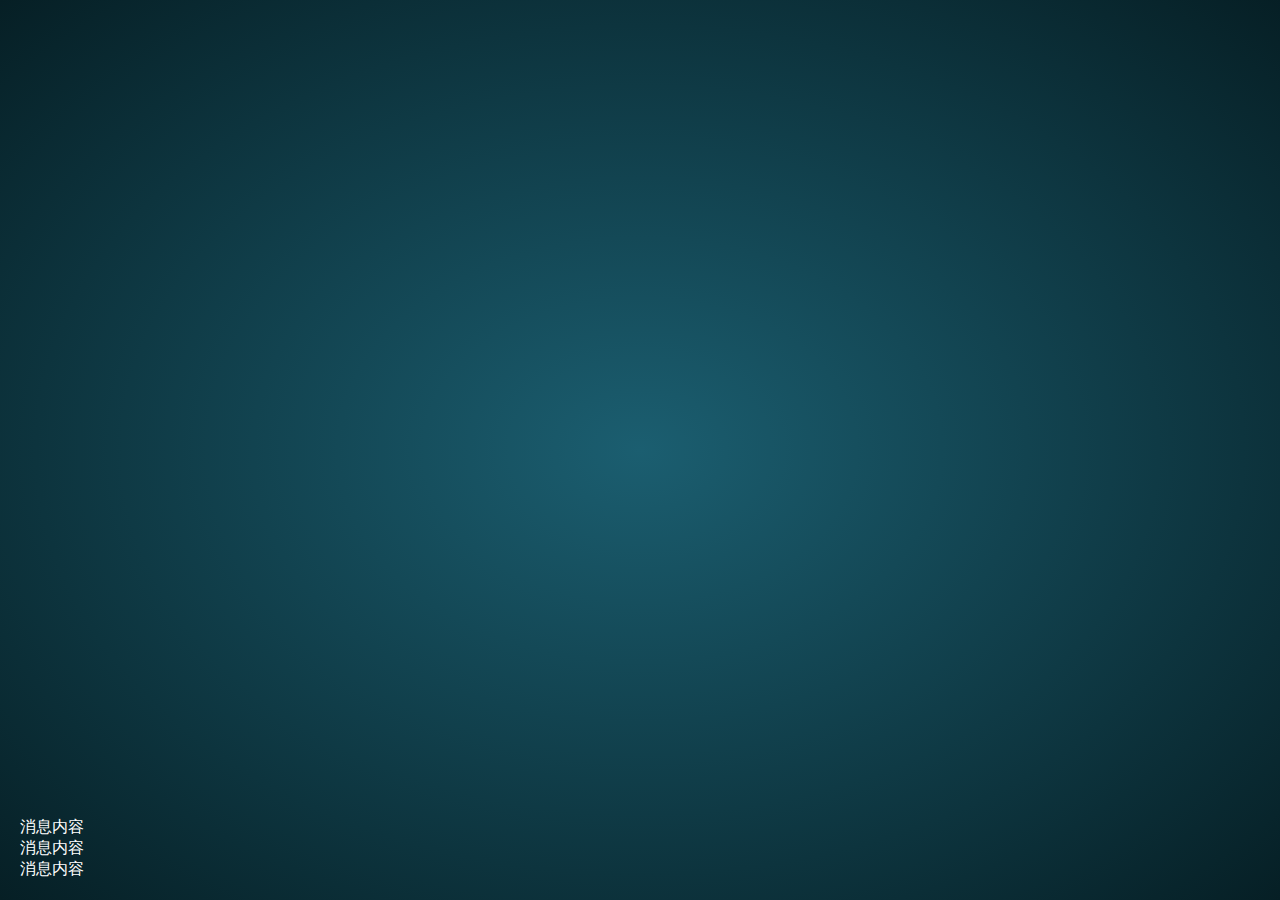
<file: echo.html>
<!DOCTYPE html>
<html lang="zh">
<head>
    <meta charset="UTF-8">
    <meta http-equiv="X-UA-Compatible" content="IE=edge">
    <meta name="viewport" content="width=device-width, initial-scale=1.0">
    <title>Document</title>
    <link rel="stylesheet" href="res/style/common.css">
    <script src="lib/jquery-1.7.2.min.js"></script>
</head>
<body>
    <div id="game-window">
        <div id="system-topbar" class="system-panel"></div>
        <div id="system-content">
            <div id="system-content-left">
                <div id="system-voyage-player" class="system-panel"></div>
            </div>
            <div id="system-content-right">
                <div id="system-voyage-info" class="system-panel"></div>
            </div>
        </div>
        <div id="system-bottombar" class="system-panel"></div>
        <div id="echo-mini">
            <div class="echo-mini-item">
                <div class="echo-mini-item-box">
                    <div class="echo-mini-item-content">消息内容</div>
                </div>
            </div>
            <div class="echo-mini-item warning">
                <div class="echo-mini-item-box">
                    <div class="echo-mini-item-content">消息内容</div>
                </div>
            </div>
            <div class="echo-mini-item danger">
                <div class="echo-mini-item-box">
                    <div class="echo-mini-item-content">消息内容</div>
                </div>
            </div>
        </div>
    </div>
</body>
</html>
</file>
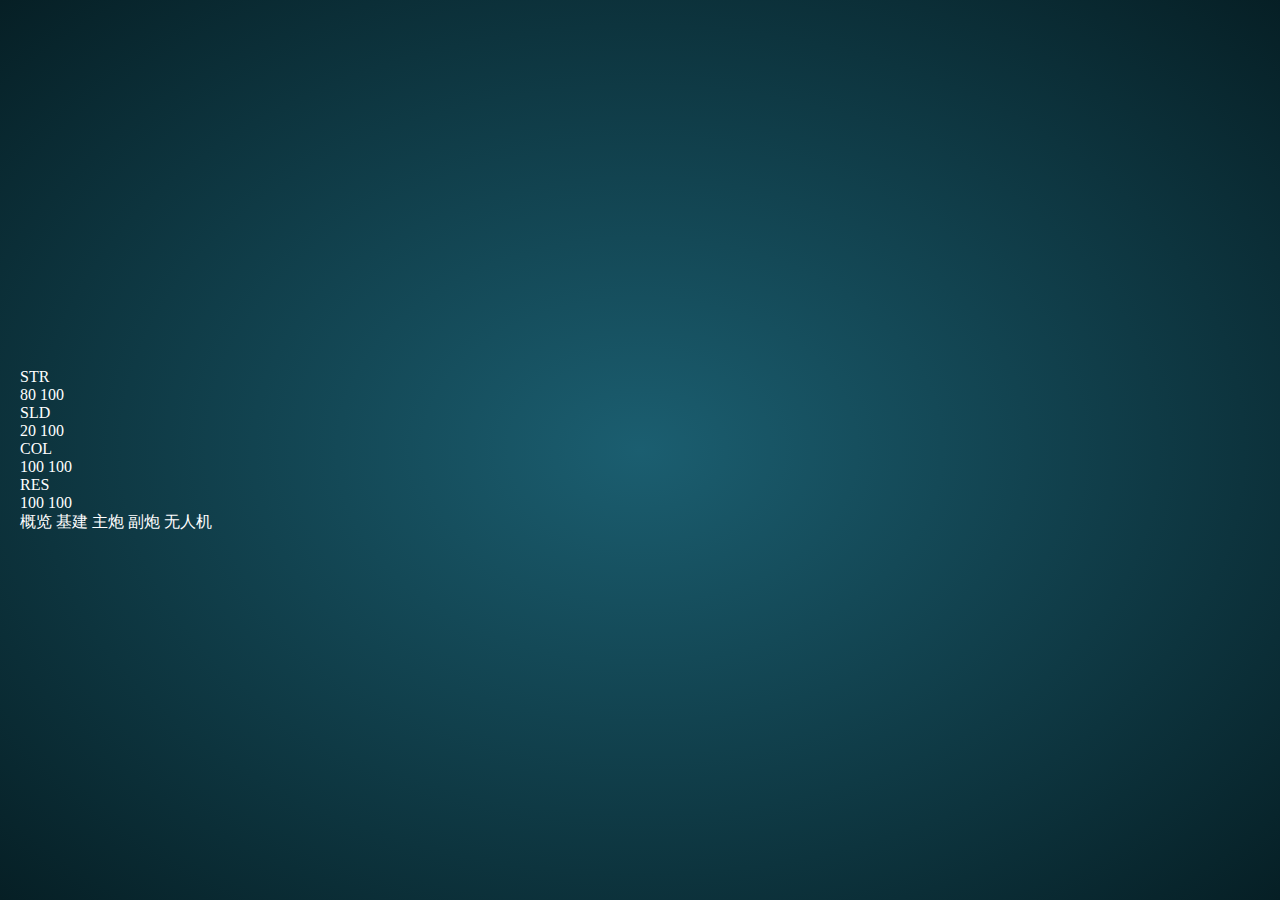
<file: sandbox.html>
<!DOCTYPE html>
<html lang="zh">
<head>
    <meta charset="UTF-8">
    <meta http-equiv="X-UA-Compatible" content="IE=edge">
    <meta name="viewport" content="width=device-width, initial-scale=1.0">
    <title>Document</title>
    <link rel="stylesheet" href="res/style/common.css">
    <script src="lib/jquery-1.7.2.min.js"></script>
</head>
<body>
    <div id="game-window">
        <div id="system-topbar" class="system-panel"></div>
        <div id="system-content">
            <div id="system-content-left"></div>
            <div id="system-content-right">
                <div id="system-dashboard" class="system-panel">
                    <div id="progress-hp" class="system-dashboard-progress">
                        <div class="system-dashboard-progress-title">STR</div>
                        <div class="system-dashboard-progress-content">
                            <div class="system-dashboard-progress-bg">
                                <div class="system-dashboard-progress-value" style="width: 80%;"></div>
                                <div class="system-dashboard-progress-text">
                                    <span class="value">80</span>
                                    <span class="max">100</span>
                                </div>
                            </div>
                        </div>
                    </div>

                    <div class="system-dashboard-progress">
                        <div class="system-dashboard-progress-title">SLD</div>
                        <div class="system-dashboard-progress-content">
                            <div class="system-dashboard-progress-bg">
                                <div class="system-dashboard-progress-value" style="width: 20%;"></div>
                                <div class="system-dashboard-progress-text">
                                    <span class="value">20</span>
                                    <span class="max">100</span>
                                </div>
                            </div>
                        </div>
                    </div>

                    <div class="system-dashboard-progress">
                        <div class="system-dashboard-progress-title">COL</div>
                        <div class="system-dashboard-progress-content">
                            <div class="system-dashboard-progress-bg">
                                <div class="system-dashboard-progress-value"></div>
                                <div class="system-dashboard-progress-text">
                                    <span class="value">100</span>
                                    <span class="max">100</span>
                                </div>
                            </div>
                        </div>
                    </div>

                    <div class="system-dashboard-progress">
                        <div class="system-dashboard-progress-title">RES</div>
                        <div class="system-dashboard-progress-content">
                            <div class="system-dashboard-progress-bg">
                                <div class="system-dashboard-progress-value"></div>
                                <div class="system-dashboard-progress-text">
                                    <span class="value">100</span>
                                    <span class="max">100</span>
                                </div>
                            </div>
                        </div>
                    </div>
                </div>
                <div id="system-build" class="system-panel">
                    <div class="system-tabpage">
                        <div class="system-tabpage-tab">
                            <span class="system-tabpage-tab-item">概览</span>
                            <span class="system-tabpage-tab-item">基建</span>
                            <span class="system-tabpage-tab-item">主炮</span>
                            <span class="system-tabpage-tab-item">副炮</span>
                            <span class="system-tabpage-tab-item">无人机</span>
                        </div>
                    </div>
                </div>
            </div>
        </div>
        <div id="system-bottombar" class="system-panel"></div>
    </div>
</body>
</html>
</file>
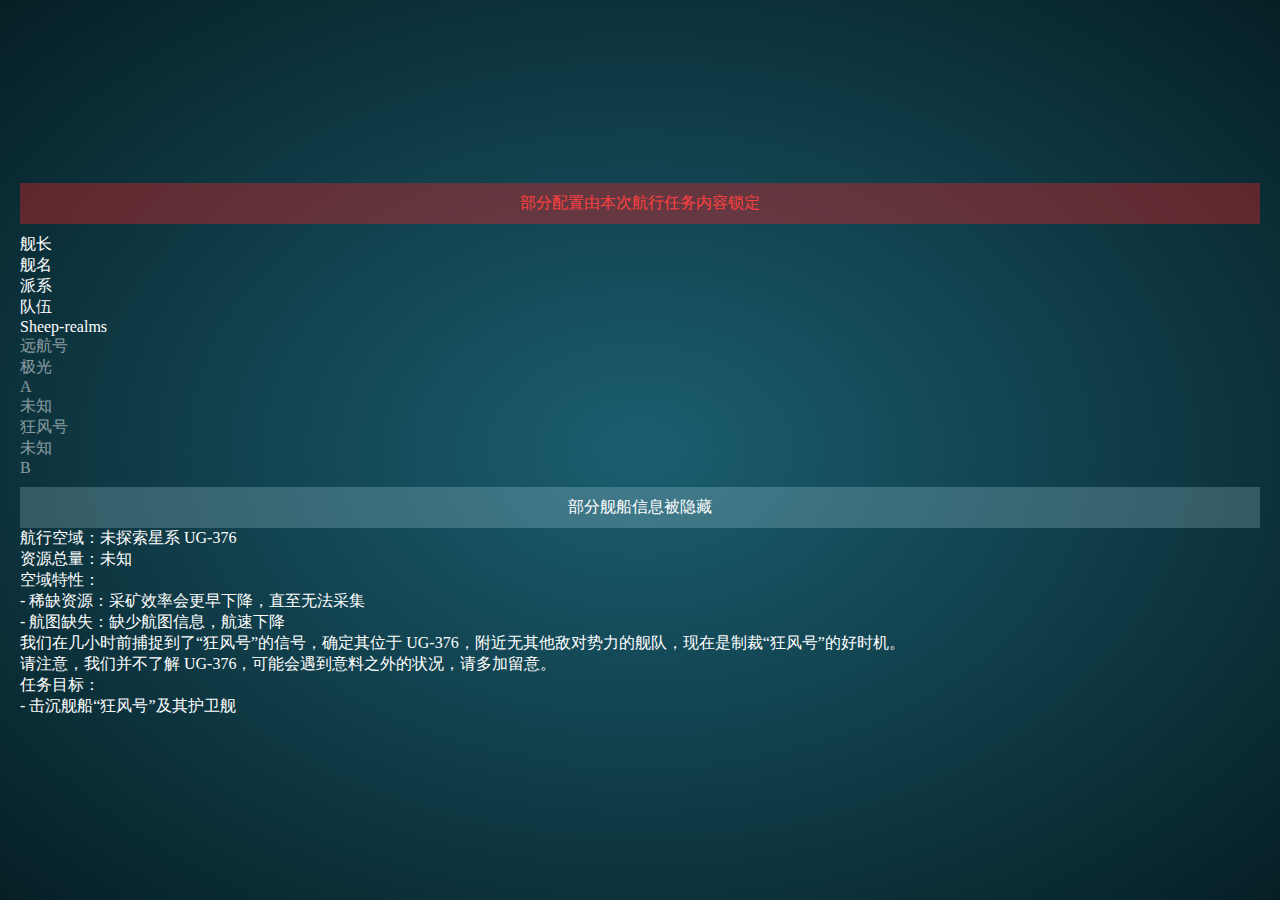
<file: voyage copy.html>
<!DOCTYPE html>
<html lang="zh">
<head>
    <meta charset="UTF-8">
    <meta http-equiv="X-UA-Compatible" content="IE=edge">
    <meta name="viewport" content="width=device-width, initial-scale=1.0">
    <title>Document</title>
    <link rel="stylesheet" href="res/style/common.css">
    <script src="lib/jquery-1.7.2.min.js"></script>
</head>
<body>
    <div id="game-window">
        <div id="system-topbar" class="system-panel"></div>
        <div id="system-content">
            <div id="system-content-left">
                <div id="system-voyage-player" class="system-panel">
                    <div style="background-color: rgba(255,32,32,0.35); text-align: center; padding: 10px; color: #FF4040; margin-bottom: 10px;">
                        部分配置由本次航行任务内容锁定
                    </div>
                    <div id="system-voyage-player-info">
                        <div class="header tr">
                            <div class="name">舰长</div>
                            <div class="ship-name">舰名</div>
                            <div class="factions">派系</div>
                            <div class="team">队伍</div>
                        </div>
                        <div class="tr">
                            <div class="name">Sheep-realms</div>
                            <div class="ship-name" style="opacity: 0.5;">远航号</div>
                            <div class="factions" style="opacity: 0.5;">极光</div>
                            <div class="team" style="opacity: 0.5;">A</div>
                        </div>
                        <div class="tr" style="opacity: 0.5;">
                            <div class="name">未知</div>
                            <div class="ship-name">狂风号</div>
                            <div class="factions">未知</div>
                            <div class="team">B</div>
                        </div>
                        <div style="background-color: rgba(176, 216, 228, 0.25); text-align: center; padding: 10px; margin-top: 10px;">
                            部分舰船信息被隐藏
                        </div>
                    </div>
                </div>
            </div>
            <div id="system-content-right">
                <div id="system-voyage-info" class="system-panel">
                    <div class="block">
                        <p>航行空域：未探索星系 UG-376</p>
                        <p>资源总量：未知</p>
                        <p>空域特性：</p>
                        <p>- 稀缺资源：采矿效率会更早下降，直至无法采集</p>
                        <p>- 航图缺失：缺少航图信息，航速下降</p>
                    </div>
                    <div class="block">
                        <p>我们在几小时前捕捉到了“狂风号”的信号，确定其位于 UG-376，附近无其他敌对势力的舰队，现在是制裁“狂风号”的好时机。</p>
                        <p>请注意，我们并不了解 UG-376，可能会遇到意料之外的状况，请多加留意。</p>
                    </div>
                    <div class="block">
                        <p>任务目标：</p>
                        <p>- 击沉舰船“狂风号”及其护卫舰</p>
                    </div>
                </div>
            </div>
        </div>
        <div id="system-bottombar" class="system-panel"></div>
    </div>
</body>
</html>
</file>
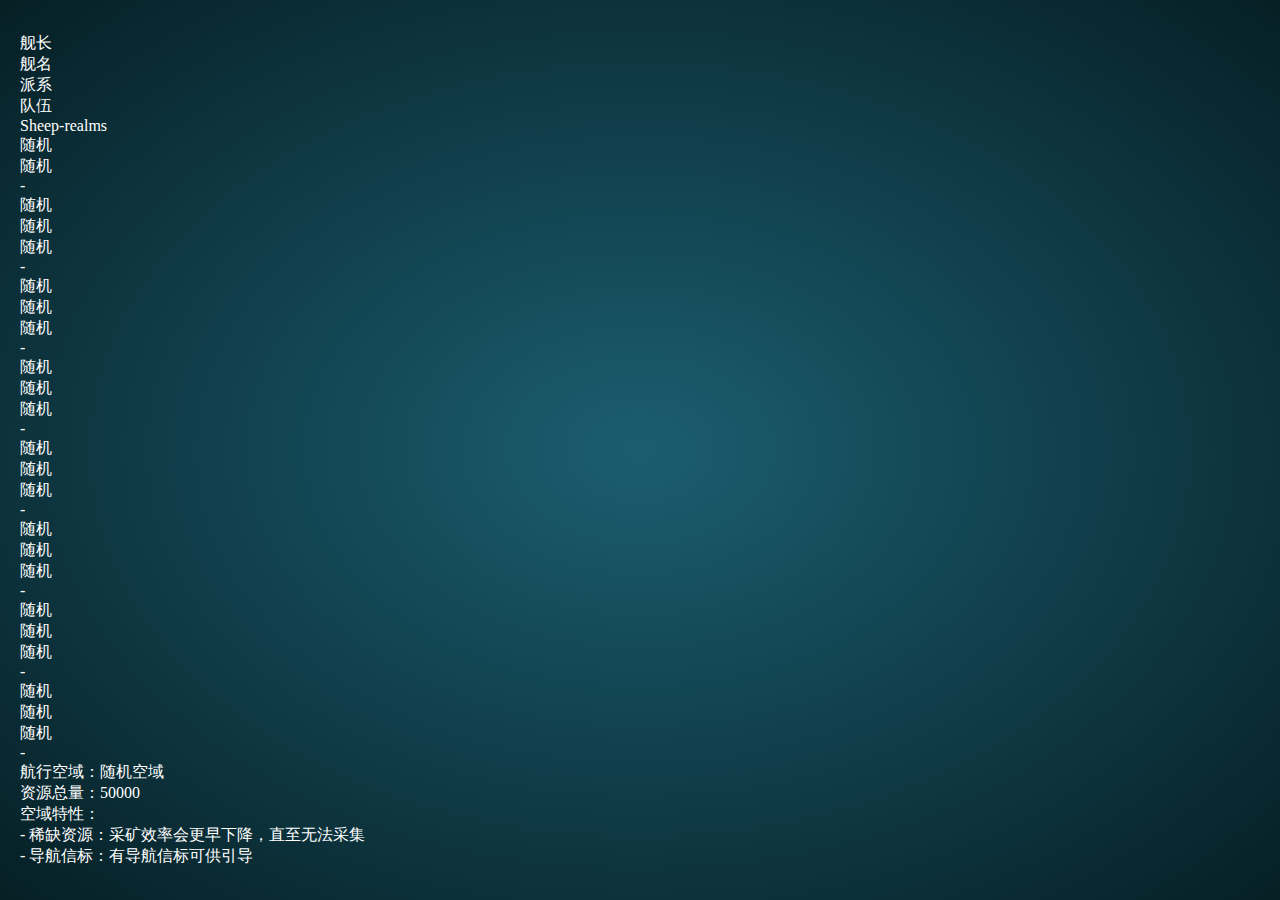
<file: voyage.html>
<!DOCTYPE html>
<html lang="zh">
<head>
    <meta charset="UTF-8">
    <meta http-equiv="X-UA-Compatible" content="IE=edge">
    <meta name="viewport" content="width=device-width, initial-scale=1.0">
    <title>Document</title>
    <link rel="stylesheet" href="res/style/common.css">
    <script src="lib/jquery-1.7.2.min.js"></script>
</head>
<body>
    <div id="game-window">
        <div id="system-topbar" class="system-panel"></div>
        <div id="system-content">
            <div id="system-content-left">
                <div id="system-voyage-player" class="system-panel">
                    <div id="system-voyage-player-info">
                        <div class="header tr">
                            <div class="name">舰长</div>
                            <div class="ship-name">舰名</div>
                            <div class="factions">派系</div>
                            <div class="team">队伍</div>
                        </div>
                        <div class="tr">
                            <div class="name">Sheep-realms</div>
                            <div class="ship-name">随机</div>
                            <div class="factions">随机</div>
                            <div class="team">-</div>
                        </div>
                        <div class="tr">
                            <div class="name">随机</div>
                            <div class="ship-name">随机</div>
                            <div class="factions">随机</div>
                            <div class="team">-</div>
                        </div>
                        <div class="tr">
                            <div class="name">随机</div>
                            <div class="ship-name">随机</div>
                            <div class="factions">随机</div>
                            <div class="team">-</div>
                        </div>
                        <div class="tr">
                            <div class="name">随机</div>
                            <div class="ship-name">随机</div>
                            <div class="factions">随机</div>
                            <div class="team">-</div>
                        </div>
                        <div class="tr">
                            <div class="name">随机</div>
                            <div class="ship-name">随机</div>
                            <div class="factions">随机</div>
                            <div class="team">-</div>
                        </div>
                        <div class="tr">
                            <div class="name">随机</div>
                            <div class="ship-name">随机</div>
                            <div class="factions">随机</div>
                            <div class="team">-</div>
                        </div>
                        <div class="tr">
                            <div class="name">随机</div>
                            <div class="ship-name">随机</div>
                            <div class="factions">随机</div>
                            <div class="team">-</div>
                        </div>
                        <div class="tr">
                            <div class="name">随机</div>
                            <div class="ship-name">随机</div>
                            <div class="factions">随机</div>
                            <div class="team">-</div>
                        </div>
                    </div>
                </div>
            </div>
            <div id="system-content-right">
                <div id="system-voyage-info" class="system-panel">
                    <div class="block">
                        <p>航行空域：随机空域</p>
                        <p>资源总量：50000</p>
                        <p>空域特性：</p>
                        <p>- 稀缺资源：采矿效率会更早下降，直至无法采集</p>
                        <p>- 导航信标：有导航信标可供引导</p>
                    </div>
                    <div class="block">
                        <p></p>
                    </div>
                </div>
            </div>
        </div>
        <div id="system-bottombar" class="system-panel"></div>
    </div>
</body>
</html>
</file>
<file: res/style/common.css>
* {
    margin: 0;
    padding: 0;
}

:root {
    --cursor-default: url(../cursor/default.cur), default;
    --cursor-aim: url(../cursor/aim.cur), pointer;
    --cursor-attack: url(../cursor/attack.cur), pointer;
    --cursor-attack-candidate: url(../cursor/attack-candidate.cur), pointer;
    --cursor-attack-disable: url(../cursor/attack-disable.cur), not-allowed;
    --cursor-disable: url(../cursor/disable.cur), not-allowed;
    --cursor-nav: url(../cursor/nav.cur), pointer;
    --cursor-repair: url(../cursor/repair.cur), pointer;
    --cursor-res-recovery: url(../cursor/res-recovery.cur), pointer;
    --cursor-scan: url(../cursor/scan.cur), pointer;
    --cursor-scan-abuser: url(../cursor/scan-abuser.cur), pointer;
    --cursor-scan-disable: url(../cursor/scan-disable.cur), not-allowed;
    --cursor-scan-general: url(../cursor/scan-general.cur), pointer;
}

body {
    background: #1d5a83;
    background: -webkit-radial-gradient(center ellipse, #0a2e38 0%, #000000 100%);
    background: radial-gradient(ellipse at center, #1b5e70 0%, #061f25 100%);
    background-size: 100%;
    width: 100vw;
    height: 100vh;
    color: #FFF;
    cursor: var(--cursor-default);
}

#game-window {
    box-sizing: border-box;
    padding: 20px;
    height: 100%;
    width: 100%;
    display: flex;
    flex-direction: column;
    justify-content: space-between;
}

#game-launcher-page {
    display: flex;
    flex-direction: column;
    justify-content: flex-end;
    box-sizing: border-box;
    height: 100%;
    width: 100%;
}
</file>
